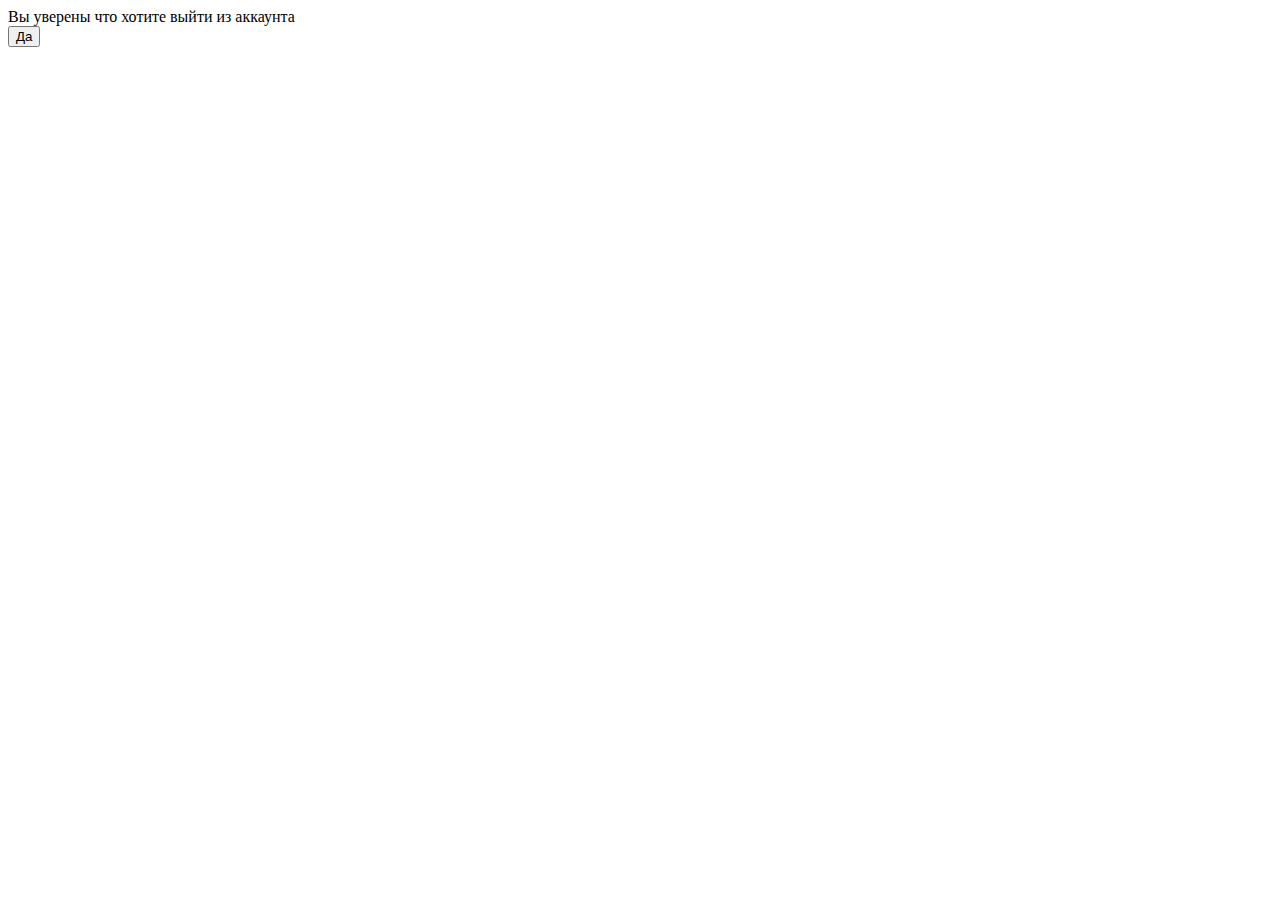
<file: templates/exit.html>
<!DOCTYPE html>
<html lang="en">
<head>
    <meta charset="UTF-8">
    <title>выход</title>
</head>
<body>
    Вы уверены что хотите выйти из аккаунта
    <form method="post" class="from1">
        <button type="submit" class="from1-button">Да</button></form>
</body>
</html>
</file>
